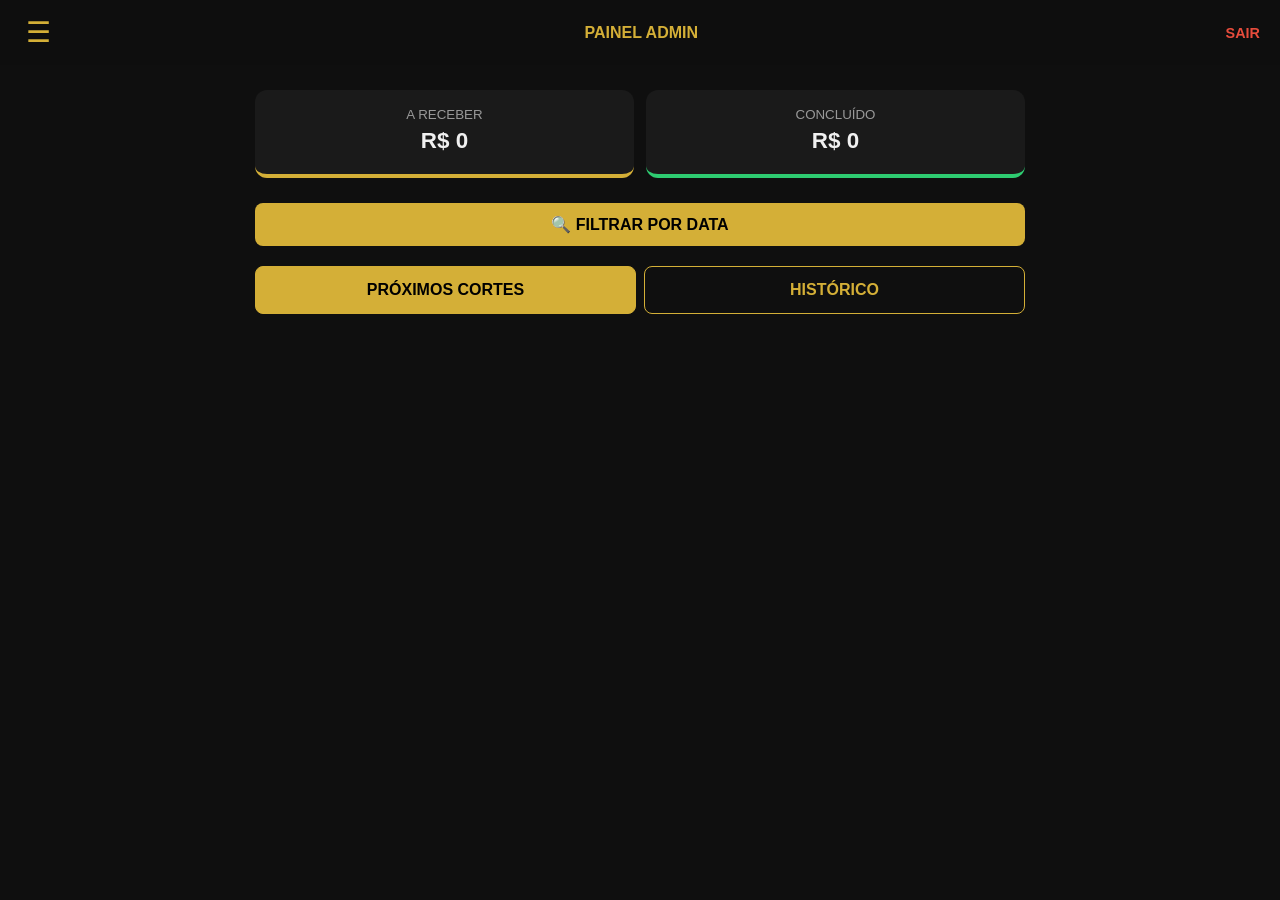
<file: admin.html>
<!DOCTYPE html>
<html lang="pt-br">
<head>
    <meta charset="UTF-8">
    <meta name="viewport" content="width=device-width, initial-scale=1.0, maximum-scale=1.0, user-scalable=no">
    <title>Admin - Barbearia</title>
    <link rel="stylesheet" href="style.css">
</head>
<body>
    <div class="menu-overlay" id="menuOverlay" onclick="toggleMenu()"></div>
    
    <div class="top-bar">
        <button class="menu-hamburguer" onclick="toggleMenu()">☰</button>
        <span style="color:var(--gold); font-weight:bold">PAINEL ADMIN</span>
        <a href="index.html" style="color:var(--danger); text-decoration:none; font-weight:bold; font-size:0.9rem">SAIR</a>
    </div>

    <nav class="side-menu" id="sideMenu">
        <h3 style="color:var(--gold)">Gerenciamento</h3>
        <button class="menu-item" onclick="baixarRelatorioCSV()">📊 Baixar Relatório (CSV)</button>
        <button class="menu-item" onclick="openModal('modalMsg')">✉️ Notificar Cliente</button>
    </nav>

    <div style="padding: 90px 15px 40px; max-width: 800px; margin: 0 auto; box-sizing: border-box;">
        
        <div style="display:grid; grid-template-columns: 1fr 1fr; gap:12px; margin-bottom:25px">
            <div style="background:var(--card); padding:15px; border-radius:12px; text-align:center; border-bottom:4px solid var(--gold)">
                <small style="color:#999">A RECEBER</small>
                <p id="totalP" style="font-size:1.4rem; margin:5px 0; font-weight:bold">R$ 0</p>
            </div>
            <div style="background:var(--card); padding:15px; border-radius:12px; text-align:center; border-bottom:4px solid var(--success)">
                <small style="color:#999">CONCLUÍDO</small>
                <p id="totalC" style="font-size:1.4rem; margin:5px 0; font-weight:bold">R$ 0</p>
            </div>
        </div>

        <button class="btn-primary" style="margin-bottom:20px; padding:12px" onclick="toggleCalAdmin()">🔍 FILTRAR POR DATA</button>
        
        <div id="cal-admin" style="display:none; background:#222; padding:15px; border-radius:10px; margin-bottom:20px; box-shadow: 0 5px 15px rgba(0,0,0,0.5)">
            <div class="cal-grid" id="grid-admin"></div>
        </div>

        <div class="tab-nav">
            <button id="tab-agenda" class="tab-btn active" onclick="setTab('agenda')">PRÓXIMOS CORTES</button>
            <button id="tab-his" class="tab-btn" onclick="setTab('historico')">HISTÓRICO</button>
        </div>

        <div id="lista-admin"></div>
    </div>

    <div id="modalMsg" class="modal" onclick="closeOutside(event, 'modalMsg')">
        <div class="modal-content" onclick="event.stopPropagation()">
            <h3 style="margin-top:0">Enviar Notificação</h3>
            <label style="font-size:0.8rem">Destinatário:</label>
            <select id="msg-destino" style="margin-top:5px"></select>
            <textarea id="msg-texto" placeholder="Escreva a mensagem aqui..." style="height:120px"></textarea>
            <button class="btn-primary" onclick="enviarNotif()">Enviar</button>
            <button class="btn-primary" style="background:transparent; color:#999; border:none; margin-top:10px" onclick="closeModal('modalMsg')">Cancelar</button>
        </div>
    </div>

    <script src="admin.js"></script>
</body>
</html>
</file>
<file: style.css>
:root {
    --gold: #d4af37;
    --dark: #0f0f0f;
    --card: #1a1a1a;
    --text: #f0f0f0;
    --danger: #e74c3c;
    --success: #2ecc71;
}

* { box-sizing: border-box; }

body { 
    font-family: 'Segoe UI', sans-serif; 
    background: var(--dark); 
    color: var(--text); 
    margin: 0; 
    overflow-x: hidden; 
    -webkit-tap-highlight-color: transparent;
}

/* HEADER & MENU */
.top-bar { position: fixed; top: 0; width: 100%; display: flex; justify-content: space-between; align-items: center; padding: 15px 20px; background: rgba(15,15,15,0.9); backdrop-filter: blur(5px); z-index: 1000; }
.menu-hamburguer { font-size: 28px; color: var(--gold); cursor: pointer; background: none; border: none; }
.side-menu { position: fixed; top: 0; left: -100%; width: 80%; max-width: 300px; height: 100%; background: var(--card); transition: 0.4s ease; z-index: 2000; padding: 60px 20px; box-shadow: 5px 0 15px rgba(0,0,0,0.5); }
.side-menu.active { left: 0; }
.menu-item { width: 100%; text-align: left; background: none; border: none; color: white; padding: 18px 0; border-bottom: 1px solid #333; cursor: pointer; font-size: 1.1rem; }
.menu-overlay { display: none; position: fixed; top: 0; left: 0; width: 100%; height: 100%; background: rgba(0,0,0,0.7); z-index: 1500; }

/* INPUTS & ICONES */
.input-container { position: relative; width: 100%; margin-bottom: 12px; }
.input-container input { padding-right: 45px !important; }
.custom-cal-icon { position: absolute; right: 12px; top: 12px; width: 22px; filter: invert(1); }
.eye-icon { position: absolute; right: 15px; top: 12px; color: var(--gold); padding: 5px; }

/* LOGIN EXTRAS */
.login-footer { display: flex; justify-content: space-between; align-items: center; font-size: 0.85rem; margin: 5px 0 20px 0; color: #bbb; }
.login-footer label { display: flex; align-items: center; gap: 8px; }

/* MODAIS RESPONSIVOS */
.modal { display: none; position: fixed; top: 0; left: 0; width: 100%; height: 100%; background: rgba(0,0,0,0.95); z-index: 3000; align-items: center; justify-content: center; padding: 10px; }
.modal-content { 
    background: var(--card); 
    padding: 20px; 
    width: 100%; 
    max-width: 450px; 
    border-radius: 15px; 
    border: 1px solid #333; 
    max-height: 90vh; 
    overflow-y: auto; 
}

.btn-primary { background: var(--gold); color: #000; padding: 16px; font-weight: bold; border-radius: 8px; border: none; width: 100%; font-size: 1rem; text-transform: uppercase; }
input, select, textarea { width: 100%; padding: 14px; background: #222; border: 1px solid #444; color: white; border-radius: 8px; margin-bottom: 12px; font-size: 16px; }

/* ADMIN - CARDS MOBILE */
.tab-nav { display: flex; gap: 8px; margin-bottom: 20px; }
.tab-btn { flex: 1; padding: 14px 5px; border: 1px solid var(--gold); background: transparent; color: var(--gold); border-radius: 8px; font-weight: bold; font-size: 0.85rem; }
.tab-btn.active { background: var(--gold); color: #000; }

.admin-item { 
    background: #222; 
    padding: 15px; 
    border-radius: 10px; 
    margin-bottom: 12px; 
    border-left: 4px solid var(--gold); 
    display: flex; 
    flex-direction: column; /* Empilha no mobile */
    gap: 10px;
}

.admin-item-header { display: flex; justify-content: space-between; align-items: flex-start; }
.admin-actions { display: flex; justify-content: flex-end; gap: 15px; border-top: 1px solid #333; padding-top: 10px; }

/* CALENDÁRIO */
.cal-grid { display: grid; grid-template-columns: repeat(7, 1fr); gap: 4px; }
.cal-day { padding: 12px 0; border: 1px solid #333; text-align: center; font-size: 0.8rem; border-radius: 5px; background: #111; }
.cal-day.selected { background: var(--gold) !important; color: #000; }

.hero { min-height: 100vh; display: flex; flex-direction: column; justify-content: center; align-items: center; text-align: center; padding: 20px; padding-top: 80px; }
.perfil-barbeiro { width: 110px; height: 110px; border-radius: 50%; border: 3px solid var(--gold); margin-bottom: 15px; }

/* NOTIFICAÇÃO - CORRIGIDA E FLEXÍVEL */
.notif-item { background: #222; padding: 15px; border-radius: 8px; margin-bottom: 10px; border-left: 4px solid var(--gold); display: flex; align-items: flex-start; gap: 12px; }
.n-check { width: 22px !important; height: 22px !important; margin-top: 2px !important; flex-shrink: 0; }
.notif-content { font-size: 0.95rem; line-height: 1.5; color: var(--text); flex-grow: 1; }

/* MEDIA QUERIES PARA TELAS MAIORES */
@media (min-width: 600px) {
    .admin-item { flex-direction: row; justify-content: space-between; align-items: center; }
    .admin-actions { border-top: none; padding-top: 0; }
    .tab-btn { font-size: 1rem; }
}
</file>
